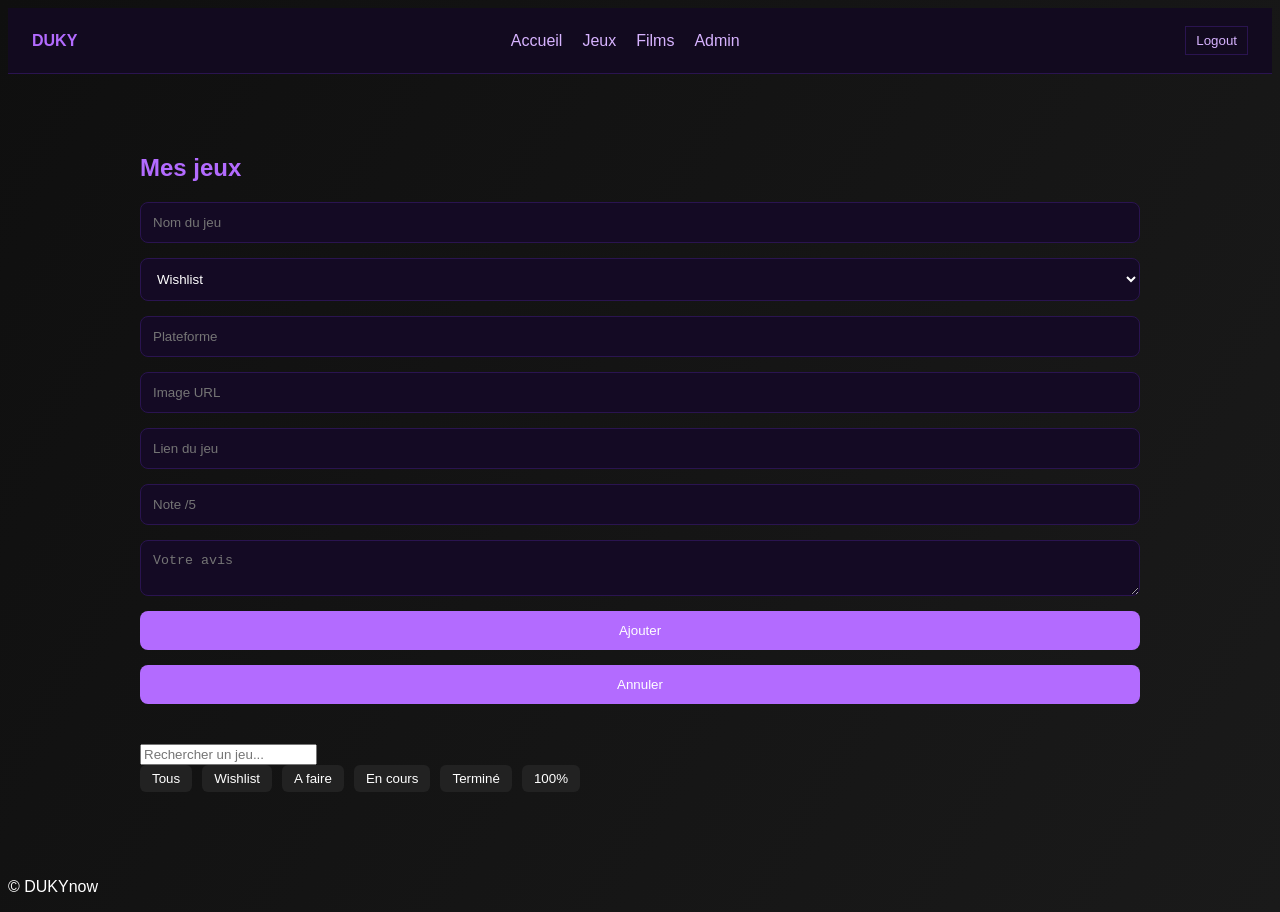
<file: site/admin.html>
<!DOCTYPE html>
<html lang="fr">
<head>
    <meta charset="UTF-8">
    <meta name="viewport" content="width=device-width, initial-scale=1.0">
    <title>Portfolio - DUKYnow</title>
    <link rel="stylesheet" href="assets/css/style.css">
    <link rel="stylesheet" href="assets/css/navbar.css">
</head>
<body>

<div id="navbar"></div>

<section id="games" class="section">

    <h2>Mes jeux</h2>

    <!-- FORMULAIRE -->
    <form id="game-form" class="game-form">

        <input type="text" id="title" placeholder="Nom du jeu" required>

        <select id="status">
            <option value="wishlist">Wishlist</option>
            <option value="A faire">A faire</option>
            <option value="En cours">En cours</option>
            <option value="Terminé">Terminé</option>
            <option value="100%">100%</option>
        </select>

        <input type="text" id="platform" placeholder="Plateforme">

        <input type="text" id="image" placeholder="Image URL">

        <input type="text" id="link" placeholder="Lien du jeu">

        <input type="number" id="rating" min="0" max="5" placeholder="Note /5">

        <textarea id="review" placeholder="Votre avis"></textarea>

        <button type="submit" onclick="console.log('CLICK BUTTON')">
    Ajouter
</button>
<button type="button" id="cancel-edit">Annuler</button>

    </form>

    <input id="search" placeholder="Rechercher un jeu...">
<div class="filters">
    <button data-filter="all">Tous</button>
    <button data-filter="wishlist">Wishlist</button>
    <button data-filter="A faire">A faire</button>
    <button data-filter="En cours">En cours</button>
    <button data-filter="Terminé">Terminé</button>
    <button data-filter="100%">100%</button>
</div>

    <!-- LISTE DES JEUX -->
    <div class="grid" id="games-container"></div>
</section>

<div id="footer"></div>

<script type="module" src="./assets/js/main.js"></script>
<script src="./assets/js/admin.js"></script>
</body>
</html>
</file>
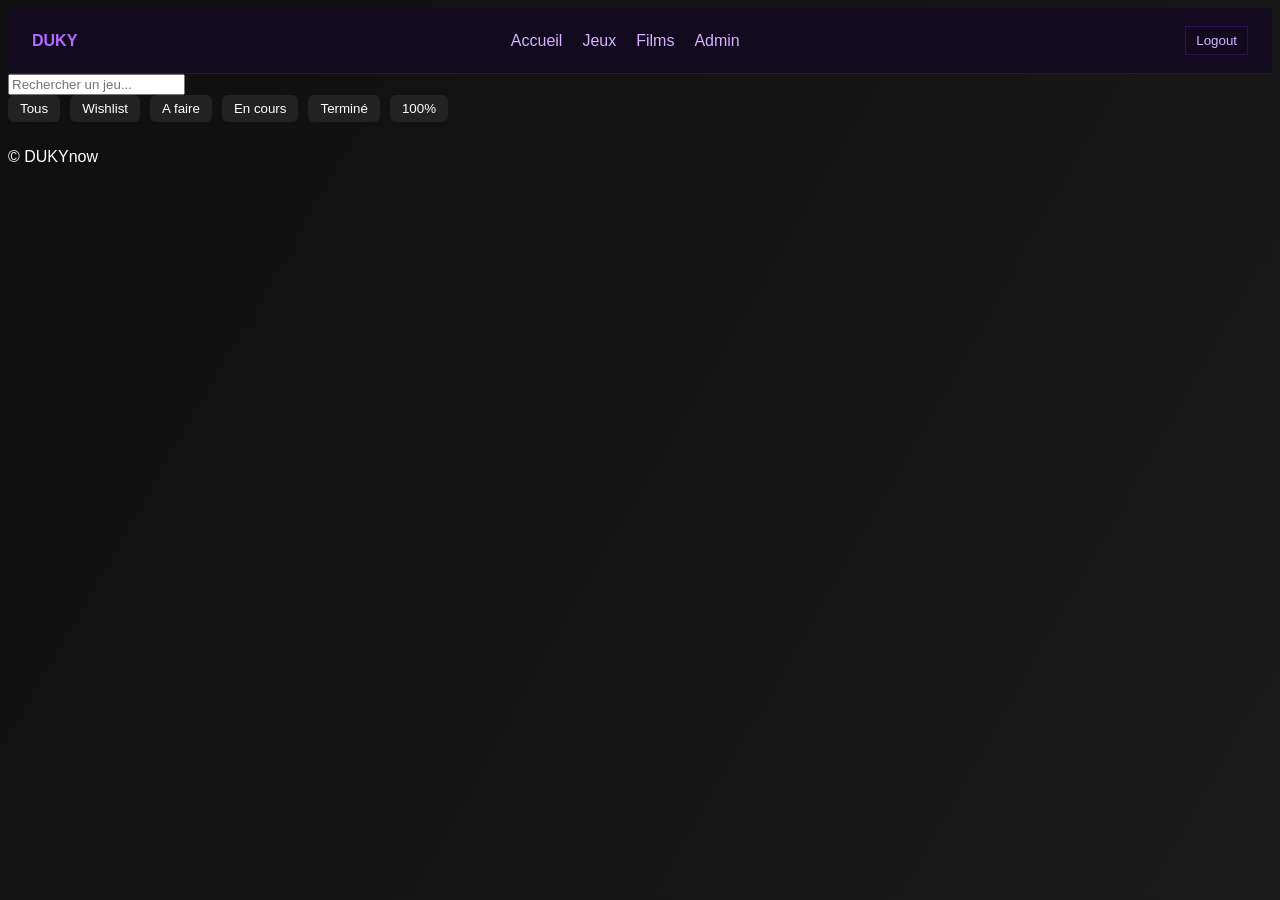
<file: site/games.html>
<html lang="fr">
<head>
    <meta charset="UTF-8">
    <meta name="viewport" content="width=device-width, initial-scale=1.0">
    <title>Portfolio - DUKYnow</title>
    <link rel="stylesheet" href="assets/css/style.css">
    <link rel="stylesheet" href="assets/css/navbar.css">
</head>
<body>

<div id="navbar"></div>

<input id="search" placeholder="Rechercher un jeu...">

<div class="filters">
    <button data-filter="all">Tous</button>
    <button data-filter="wishlist">Wishlist</button>
    <button data-filter="A faire">A faire</button>
    <button data-filter="En cours">En cours</button>
    <button data-filter="Terminé">Terminé</button>
    <button data-filter="100%">100%</button>
</div>

<div id="games-container" class="grid"></div>

<div id="footer"></div>

<script type="module" src="./assets/js/main.js"></script>
<script src="./assets/js/games.js"></script>
</body>
</file>
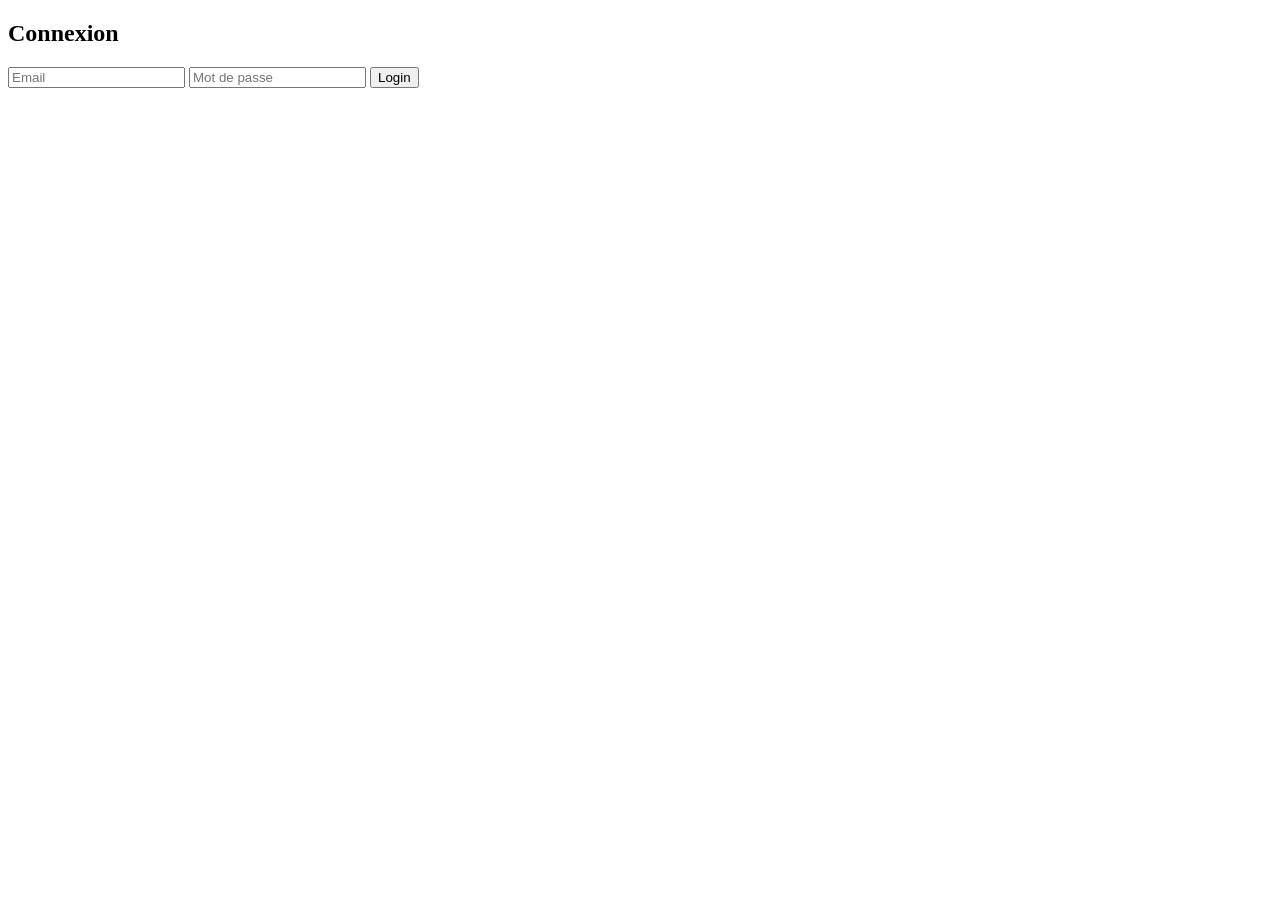
<file: site/login.html>
<!DOCTYPE html>
<html lang="fr">
<head>
    <meta charset="UTF-8">
    <title>Connexion</title>
</head>
<body>

<form id="login-form">

    <h2>Connexion</h2>

    <input type="email" id="email" placeholder="Email" required>

    <input type="password" id="password" placeholder="Mot de passe" required>

    <button type="submit">Login</button>

    <p id="msg"></p>

</form>

<script>
document.getElementById("login-form").addEventListener("submit", async (e) => {

    e.preventDefault();

    const data = {
        email: document.getElementById("email").value,
        password: document.getElementById("password").value
    };

    const res = await fetch("http://media.local/api/auth.php?action=login", {
        method: "POST",
        headers: {
            "Content-Type": "application/json"
        },
        body: JSON.stringify(data)
    });

    const result = await res.json();

    console.log(result);

    if (result.success) {

        document.getElementById("msg").textContent = "Connecté !";

        setTimeout(() => {
            window.location.href = "games.html";
        }, 800);

    } else {
        document.getElementById("msg").textContent = result.error;
    }
});
</script>

</body>
</html>
</file>
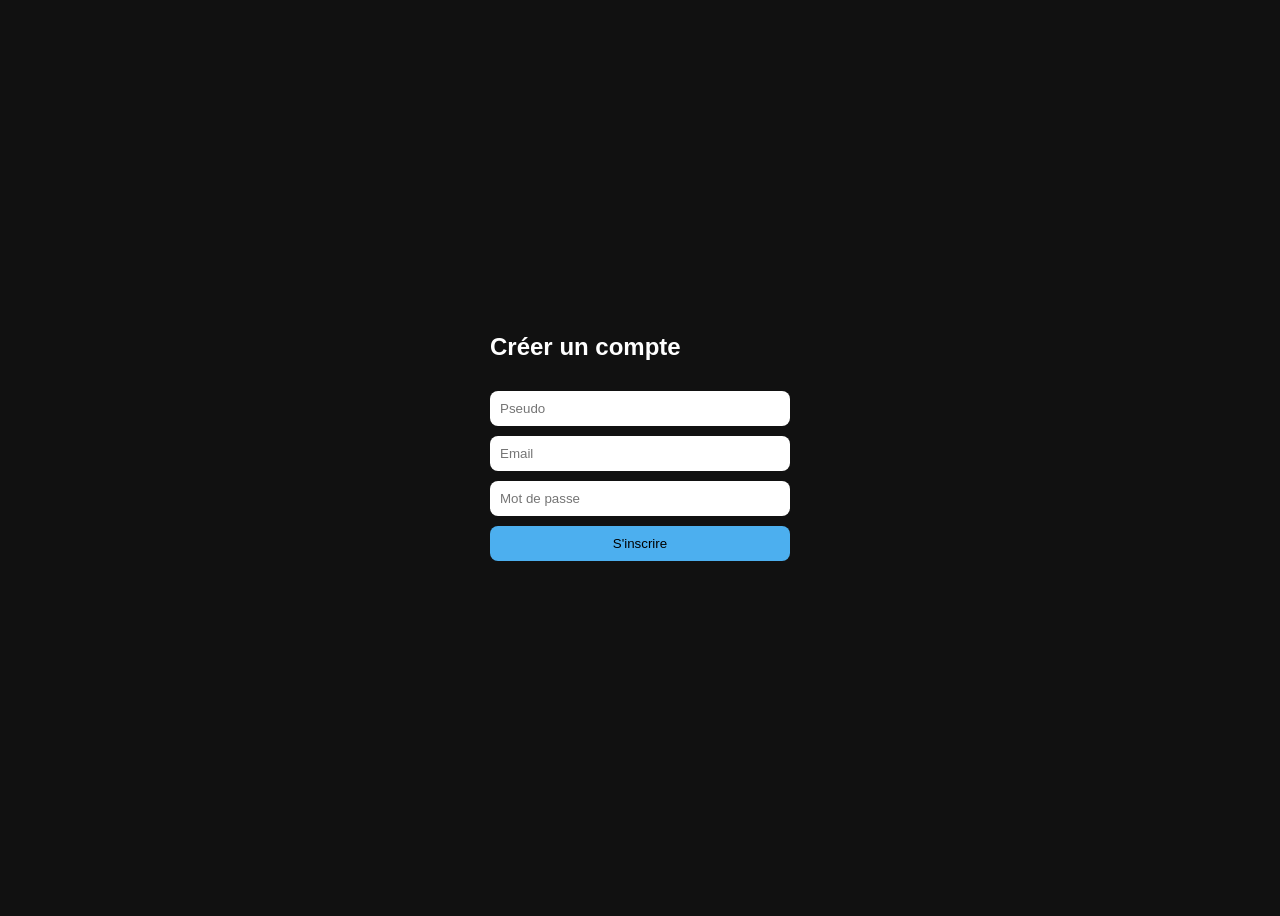
<file: site/register.html>
<!DOCTYPE html>
<html lang="fr">
<head>
    <meta charset="UTF-8">
    <title>Inscription</title>

    <style>
        body {
            font-family: Inter, sans-serif;
            display: flex;
            justify-content: center;
            align-items: center;
            height: 100vh;
            background: #111;
            color: white;
        }

        form {
            display: flex;
            flex-direction: column;
            gap: 10px;
            width: 300px;
        }

        input, button {
            padding: 10px;
            border-radius: 8px;
            border: none;
        }

        button {
            background: #4cafef;
            cursor: pointer;
        }
    </style>
</head>
<body>

<form id="register-form">

    <h2>Créer un compte</h2>

    <input type="text" id="username" placeholder="Pseudo" required>

    <input type="email" id="email" placeholder="Email" required>

    <input type="password" id="password" placeholder="Mot de passe" required>

    <button type="submit">S'inscrire</button>

    <p id="msg"></p>

</form>

<script>
const form = document.getElementById("register-form");
const msg = document.getElementById("msg");

form.addEventListener("submit", async (e) => {

    e.preventDefault();

    const data = {
        username: document.getElementById("username").value,
        email: document.getElementById("email").value,
        password: document.getElementById("password").value
    };

    try {

        const res = await fetch("http://localhost/media-tracker/api/auth.php?action=register", {
            method: "POST",
            headers: {
                "Content-Type": "application/json"
            },
            body: JSON.stringify(data)
        });

        const result = await res.json();

        console.log(result);

        if (result.success) {

            msg.textContent = "Compte créé ! Redirection...";

            setTimeout(() => {
                window.location.href = "login.html";
            }, 1000);

        } else {
            msg.textContent = result.error || "Erreur";
        }

    } catch (err) {
        console.error(err);
        msg.textContent = "Erreur serveur";
    }
});
</script>

</body>
</html>
</file>
<file: site/assets/css/style.css>
body {
    background: linear-gradient(120deg, #0f0f0f, #1a1a1a);
    color: white;
    font-family: 'Inter', sans-serif;
}



/* HERO */
.hero {
    text-align: center;
    padding: 80px 20px;
    background: linear-gradient(180deg, #120a1f, #0b0614);
}

.hero h1 {
    color: #b36bff;
}



/* SECTIONS */
.section {
    padding: 60px 20px;
    max-width: 1000px;
    margin: auto;
}

h2 {
    color: #b36bff;
}

/* CARDS */
.grid {
    display: grid;
    grid-template-columns: repeat(auto-fit, minmax(200px, 1fr));
    gap: 20px;
}

.card {
    background: rgba(255, 255, 255, 0.08);
    backdrop-filter: blur(10px);
    -webkit-backdrop-filter: blur(10px);
    border-radius: 12px;
    padding: 12px;
    border: 1px solid rgba(255,255,255,0.1);
    transition: 0.2s ease;
}

@keyframes fadeIn {
    to {
        opacity: 1;
        transform: translateY(0);
    }
}


.card:hover {
    transform: translateY(-5px);
    backdrop-filter: blur(15px);
}





.card h3 {
    color: #b36bff;
}

.card p {
    color: #ccc;
}

.game-form {
    display: flex;
    flex-direction: column;
    gap: 15px;
    margin-bottom: 40px;
}

.game-form input,
.game-form select,
.game-form textarea {

    padding: 12px;

    border-radius: 8px;

    border: 1px solid #2a1450;

    background: #140a24;

    color: white;
}

.game-actions {
    display: flex;
    gap: 10px;
    margin-top: 10px;
}

.game-actions button {
    flex: 1;
}

.status {
    opacity: 0.7;
    font-size: 14px;
}
.game-form button {

    padding: 12px;

    border: none;

    border-radius: 8px;

    background: #b36bff;

    color: white;

    cursor: pointer;

    transition: 0.3s;
}

.game-form button:hover {

    opacity: 0.8;
}

.game-card {
    background: rgba(255,255,255,0.05);
    backdrop-filter: blur(10px);
    border-radius: 12px;
    overflow: hidden;
    padding: 10px;
    transition: 0.2s ease;
}

.game-card:hover {
    transform: translateY(-5px);
}

.game-img {
    width: 100%;
    height: 120px;
    object-fit: cover;
    border-radius: 8px;
}

.game-link {
    display: inline-block;
    margin-top: 8px;
    color: #4cafef;
    text-decoration: none;
}

.game-link:hover {
    text-decoration: underline;
}

.editing {
    border: 2px solid #b36bff;
    transform: scale(1.02);
}

#home-games {
    display: grid;
    grid-template-columns: repeat(3, 1fr);
    gap: 15px;
    margin-top: 15px;
}

.filters {
    display: flex;
    gap: 10px;
    margin-bottom: 10px;
}

.filters button {
    padding: 6px 12px;
    border: none;
    cursor: pointer;
    border-radius: 6px;
    background: #222;
    color: white;
    transition: 0.2s;
}

.filters button:hover {
    background: #444;
}

.filters button.active {
    background: #4caf50;
}

.stats {
    display: flex;
    gap: 15px;
    margin-bottom: 15px;
}

.stat {
    padding: 8px 12px;
    border-radius: 8px;
    background: rgba(0,0,0,0.05);
    font-size: 14px;
}
</file>
<file: site/assets/css/navbar.css>
.navbar {
    display: flex;
    align-items: center;
    justify-content: space-between;
    padding: 18px 24px;
    background: #120a1f;
    border-bottom: 1px solid #2a1450;
}

/* LEFT */
.navbar-left .logo {
    color: #b36bff;
    font-weight: bold;
}

/* CENTER */
.navbar-center .nav-links {
    display: flex;
    list-style: none;
    gap: 20px;
    margin: 0;
    padding: 0;
}

.nav-links a {
    color: #d7b3ff;
    text-decoration: none;
}

.nav-links a:hover {
    color: #b36bff;
}

/* RIGHT */
.navbar-right {
    display: flex;
    align-items: center;
    gap: 12px;
}

#user-info {
    color: #d7b3ff;
    font-weight: 600;
}

/* BUTTON */
.nav-btn {
    background: none;
    border: 1px solid #2a1450;
    color: #d7b3ff;
    padding: 6px 10px;
    cursor: pointer;
}

.nav-btn:hover {
    border-color: #b36bff;
    color: #b36bff;
}
</file>
